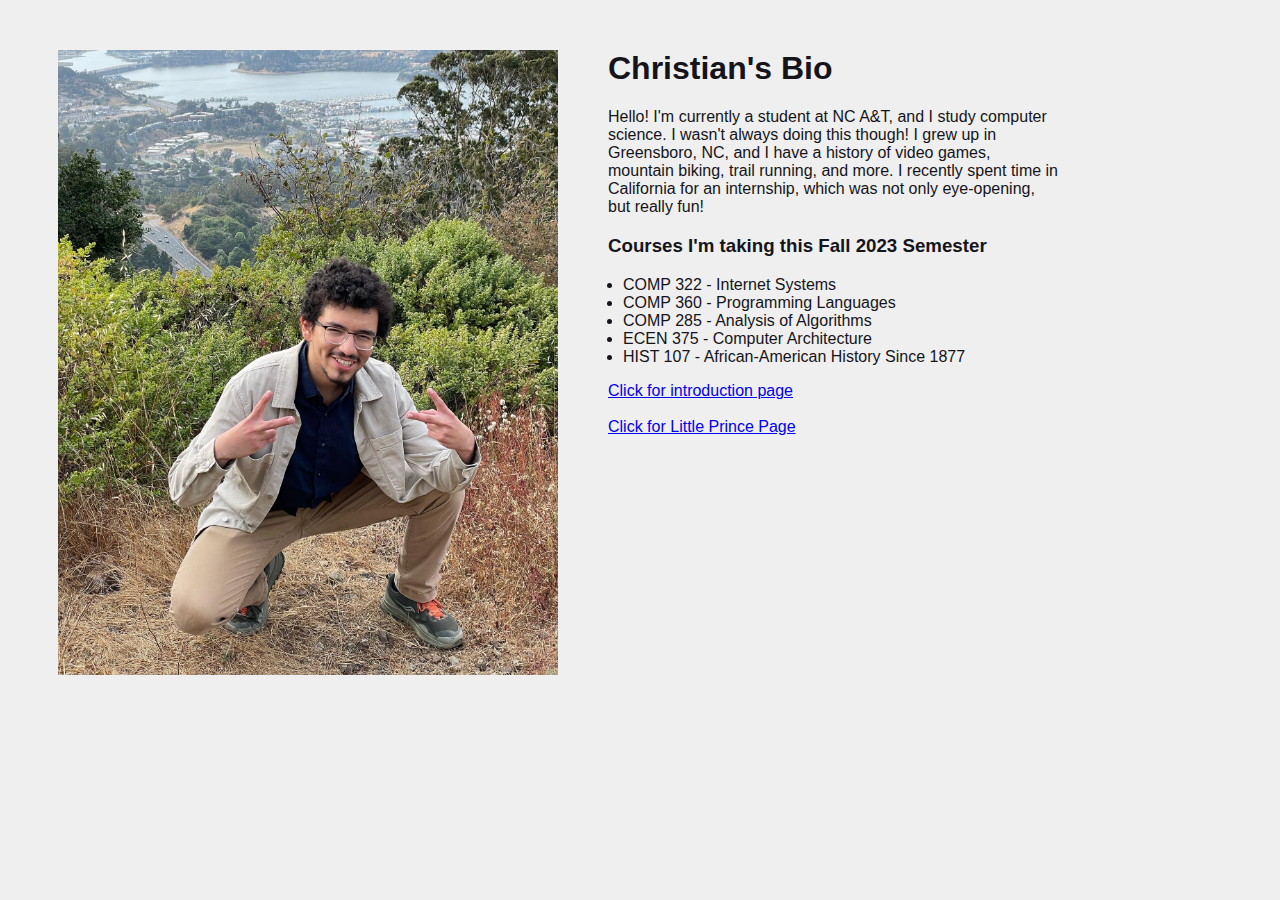
<file: index.html>
<html>
    <head>
        <title>Christian's Bio</title>
    </head>
    <body style="background-color: #efefef;">
        <div style="font-family:arial;color: #15141a;width: 1050px">
            <img src="img/img1.jpg" width="500px" style="float:left;margin: 0px 50px">
            <h1 style="margin-top: 50px;">Christian's Bio</h1>
            <p>Hello! I'm currently a student at NC A&T, and I study computer science. 
                I wasn't always doing this though! I grew up in Greensboro, NC, and I have a 
                history of video games, mountain biking, trail running, and more. I recently
                spent time in California for an internship, which was not only eye-opening, 
                but really fun!
            </p>
            <h3> Courses I'm taking this Fall 2023 Semester </h3>
            <ul style="margin-left: 575px;text-align:left;">
                <li>COMP 322 - Internet Systems</li>
                <li>COMP 360 - Programming Languages</li>
                <li>COMP 285 - Analysis of Algorithms</li>
                <li>ECEN 375 - Computer Architecture</li>
                <li>HIST 107 - African-American History Since 1877</li>
            </ul>
            <a href="introduction.html">Click for introduction page</a>
            <br />
            <br />
            <a href="little_prince.html">Click for Little Prince Page</a>
        </div>
    </body>
</html>
</file>
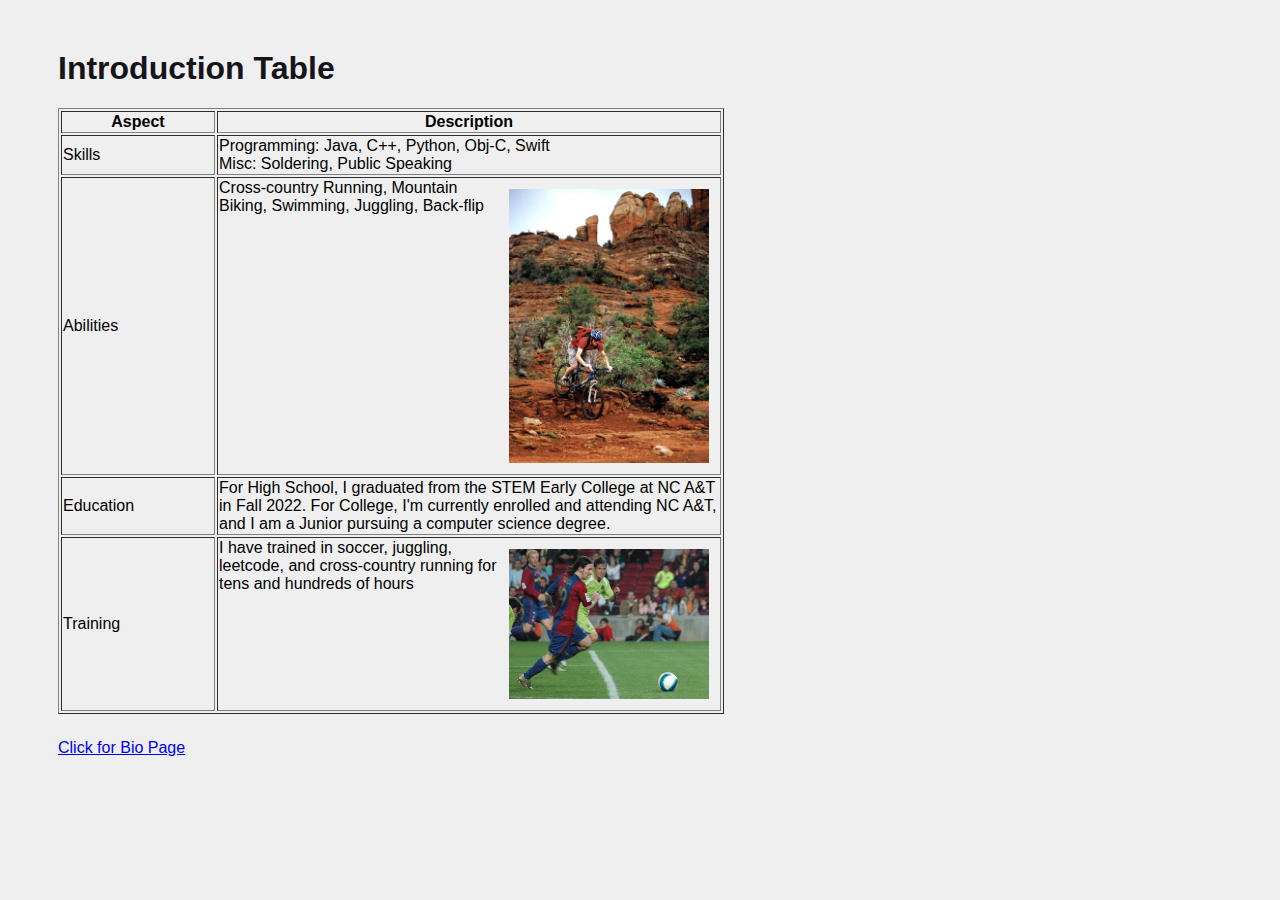
<file: introduction.html>
<html>
    <head>
        <title>Christian's Intro</title>
    </head>
    <body style="background-color: #efefef;">
        <div style="font-family:arial;color:#15141a;width: 70%;margin-left: 50px;">
            <h1 style="margin-top: 50px">Introduction Table</h1>
            <table border="1" style="margin-bottom: 25px">
                <tr>
                    <th>Aspect</th>
                    <th>Description</th>
                </tr>
                <tr>
                    <td width="150">Skills</td>
                    <td width="500">Programming: Java, C++, Python, Obj-C, Swift <br /> 
                    Misc: Soldering, Public Speaking</td>
                </tr>
                <tr>
                    <td>Abilities</td>
                    <td>
                        <img src=img/img2.jpg width="200px" style="float:right; margin:10px">
                        Cross-country Running, Mountain Biking, Swimming, Juggling, Back-flip
                    </td>
                </tr>
                <tr>
                    <td>Education</td>
                    <td>
                        For High School, I graduated from the STEM Early College at NC A&T in Fall 2022. For College,
                        I'm currently enrolled and attending NC A&T, and I am a Junior pursuing a computer science degree.
                    </td>
                </tr>
                <tr>
                    <td>Training</td>
                    <td>
                        <img src=img/img3.jpg width="200px" style="float:right; margin:10px">
                        I have trained in soccer, juggling, leetcode, and cross-country running for tens and hundreds of hours

                    </td>
                </tr>
            </table>
            <a href="index.html">Click for Bio Page</a>
        </div>
    </body>
</html>
</file>
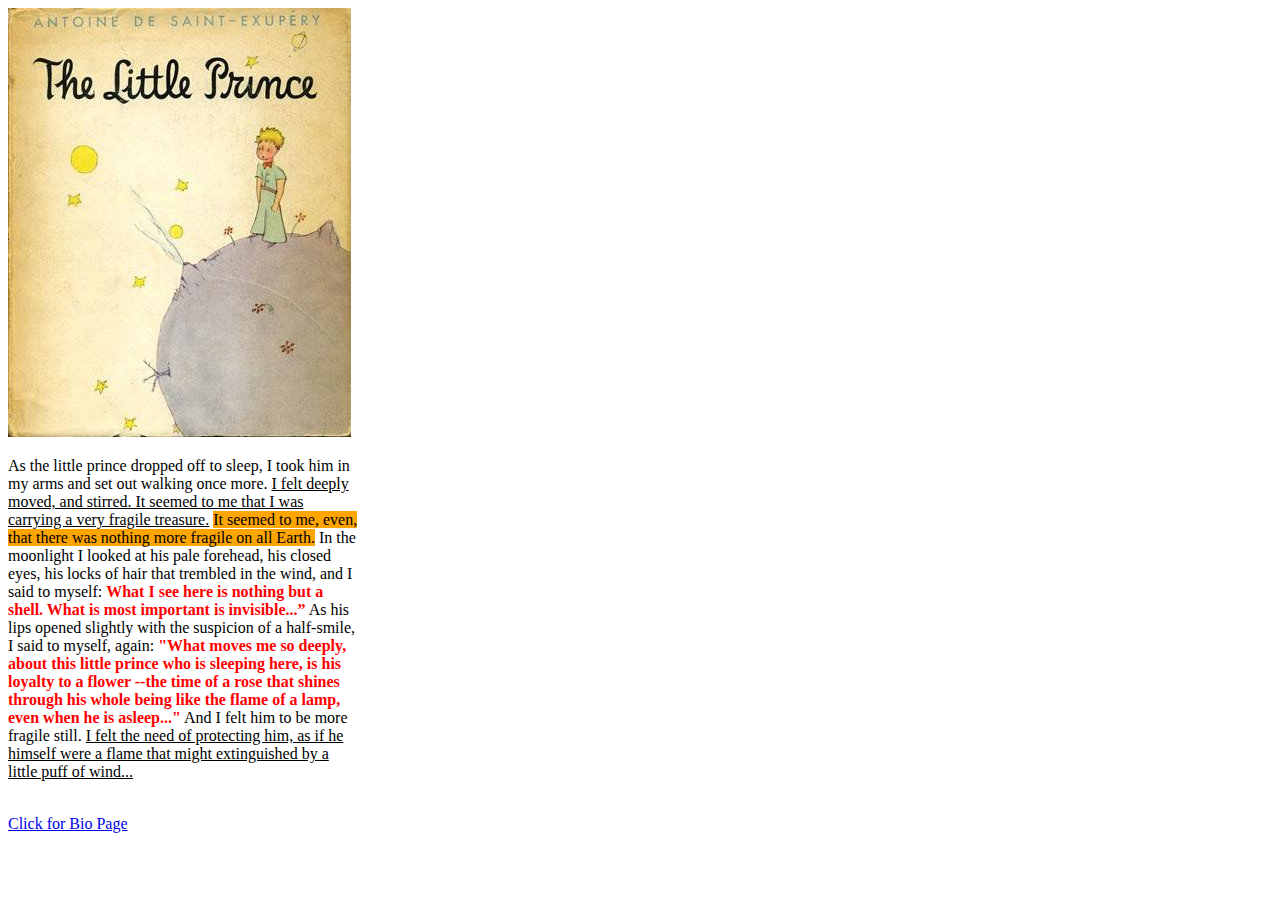
<file: little_prince.html>
<!DOCTYPE html>
<html lang="en">
    <head>
        <meta charset="UTF-8">
        <title>Little Prince</title>
        <link href="prince.css" type="text/css" rel="stylesheet">
    </head>
    <body>
        <div id="primary_div">
            <img src="img/little_prince.jpg">
            <p>
                As the little prince dropped off to sleep, I took him in my arms and set out walking once more.
                <span class="text_underline">I felt deeply moved, and stirred. It seemed to me that I was carrying a very fragile treasure.</span>
                <span class="highlight_orange">It seemed to me, even, that there was nothing more fragile on all Earth.</span>
                In the moonlight I looked at his pale forehead,
                his closed eyes, his locks of hair that trembled in the wind, and I said to myself:
                <span class="text_red_emphasis">What I see here is nothing but a shell. What is most important is invisible...”</span>
                As his lips opened slightly with the suspicion of a half-smile, I said to myself, again:
                <span class="text_red_emphasis">"What moves me so deeply, about this little prince who is sleeping here, is his loyalty to a flower
                --the time of a rose that shines through his whole being like the flame of a lamp,
                even when he is asleep..."</span>
                And I felt him to be more fragile still. 
                <span class="text_underline">I felt the need of protecting him, as if he himself were a flame that might extinguished by a little puff of wind...</span>
            </p>
        </div>
        <div>
            <br />
            <a href="index.html">Click for Bio Page</a>
        </div>
        
    </body>
</html>
</file>
<file: prince.css>
#primary_div {
    width: 350px;
}

.text_underline {
    text-decoration: underline;
}

.highlight_orange {
    background: orange;
}

.text_red_emphasis {
    color:red;
    font-weight: bold;
}
</file>
